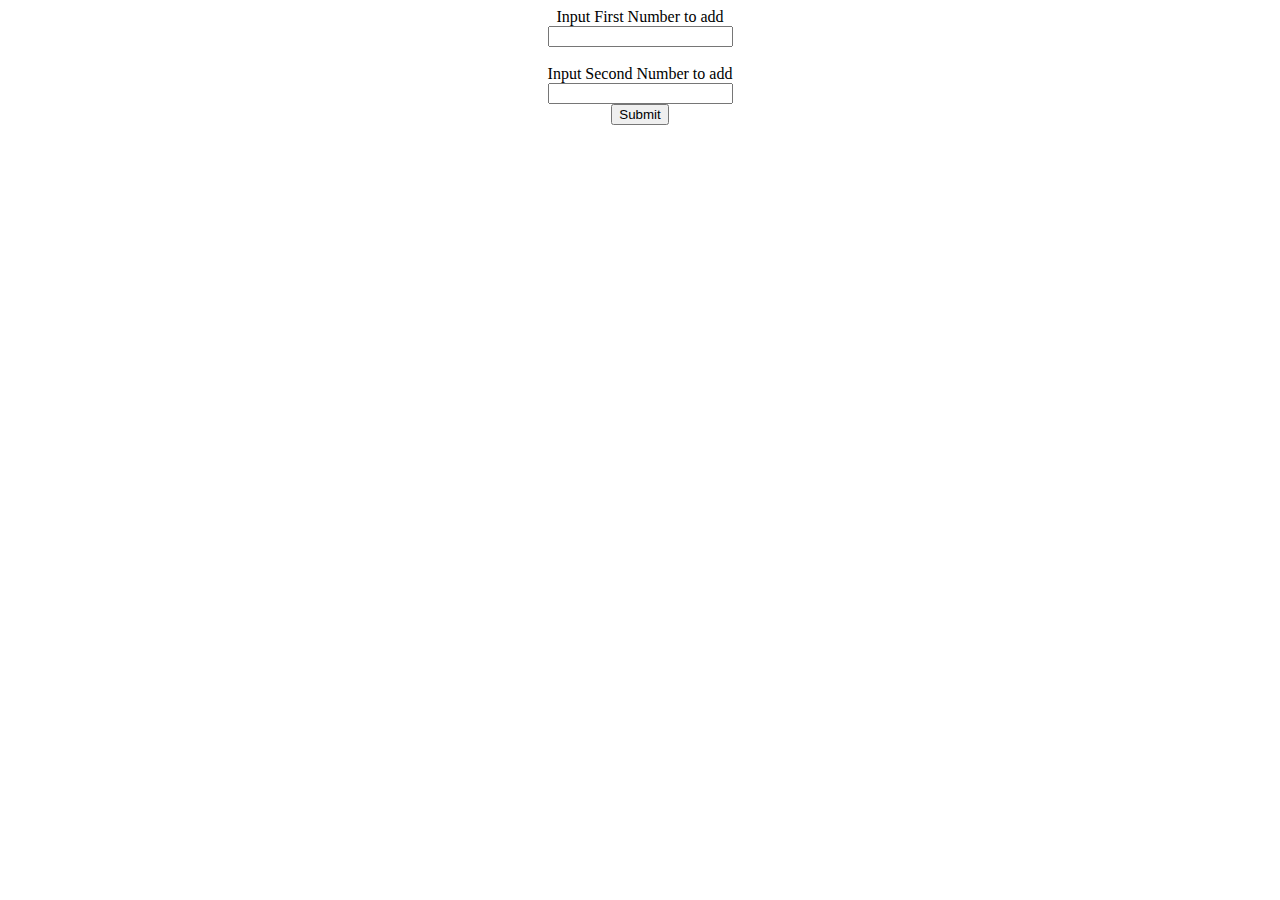
<file: challenges/adding-numbers/index.html>
<!DOCTYPE html>
<html lang="en">
<head>
  <meta charset="UTF-8">
  <meta http-equiv="X-UA-Compatible" content="IE=edge">
  <meta name="viewport" content="width=device-width, initial-scale=1.0">
  <link rel="stylesheet" href="./index.css">
  <title>Adding Numbers with the DOM</title>
</head>
<body>
  <main>
    <form action="">
      <label for="first-number">Input First Number to add</label>
      <input id="first-number" type="text">
      <br>
      <label for="second-number">Input Second Number to add</label>
      <input id="second-number" type="text">
      <input id="submit" type="submit">
    </form>

    <section id="result">
      <figure>
        <h3 id="result"></h3>
        <!-- <p> The total is <span id="sum-dislay"></span></p> -->
        <!-- this would be another way to do this -->
      </figure> 
    </section>
  </main>
  <script src="./index.js"></script>
</body>
</html>
</file>
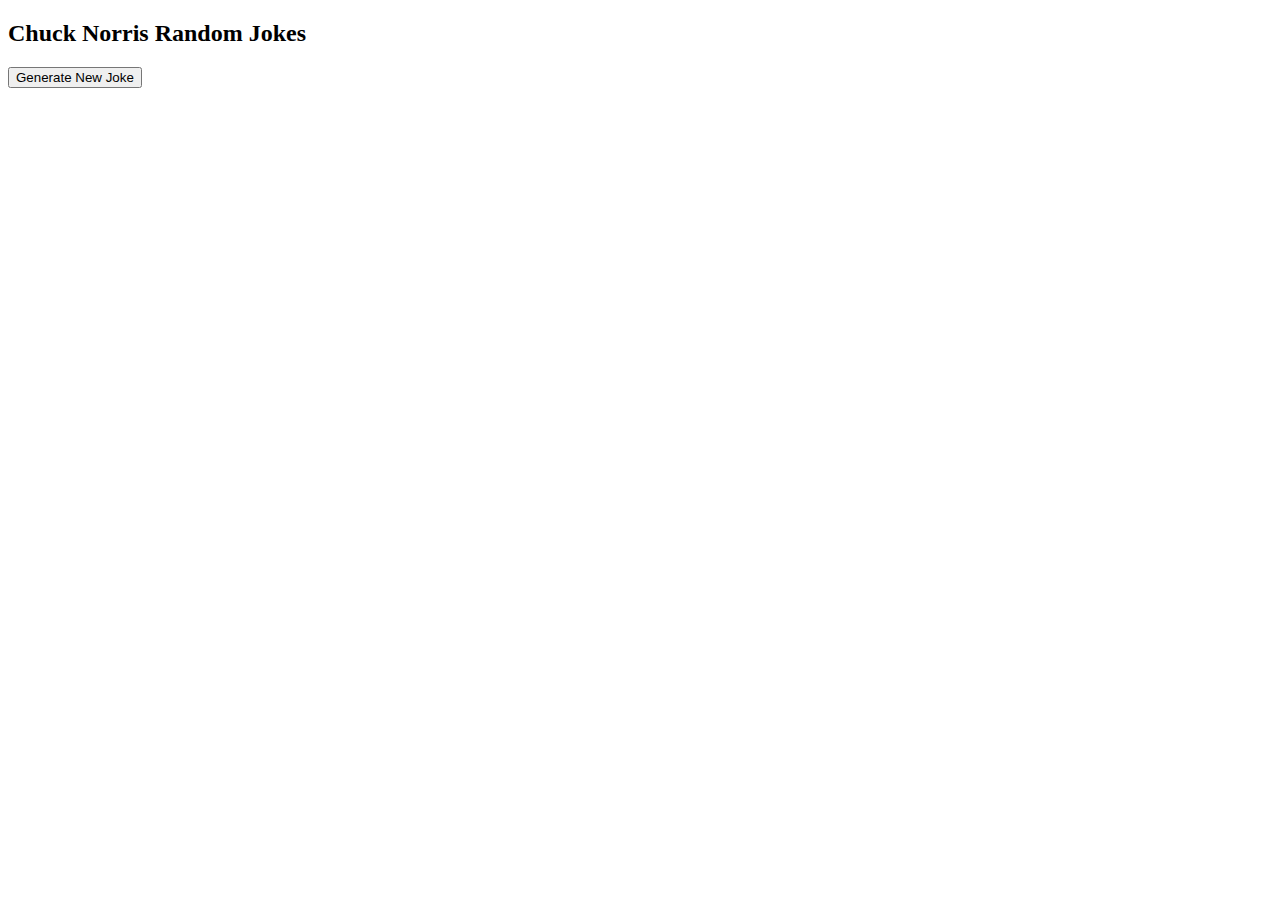
<file: challenges/chuck-norris/index.html>
<!DOCTYPE html>
<html lang="en">
<head>
  <meta charset="UTF-8">
  <meta http-equiv="X-UA-Compatible" content="IE=edge">
  <meta name="viewport" content="width=device-width, initial-scale=1.0">
  <title>Chuck Norris Api</title>
</head>
<body>
  <h2>Chuck Norris Random Jokes</h2>
  <button onclick="asyncChuckFetch()">Generate New Joke</button>
  <ul id="history"></ul>
  <script src="./index.js"></script>
</body>
</html>
</file>
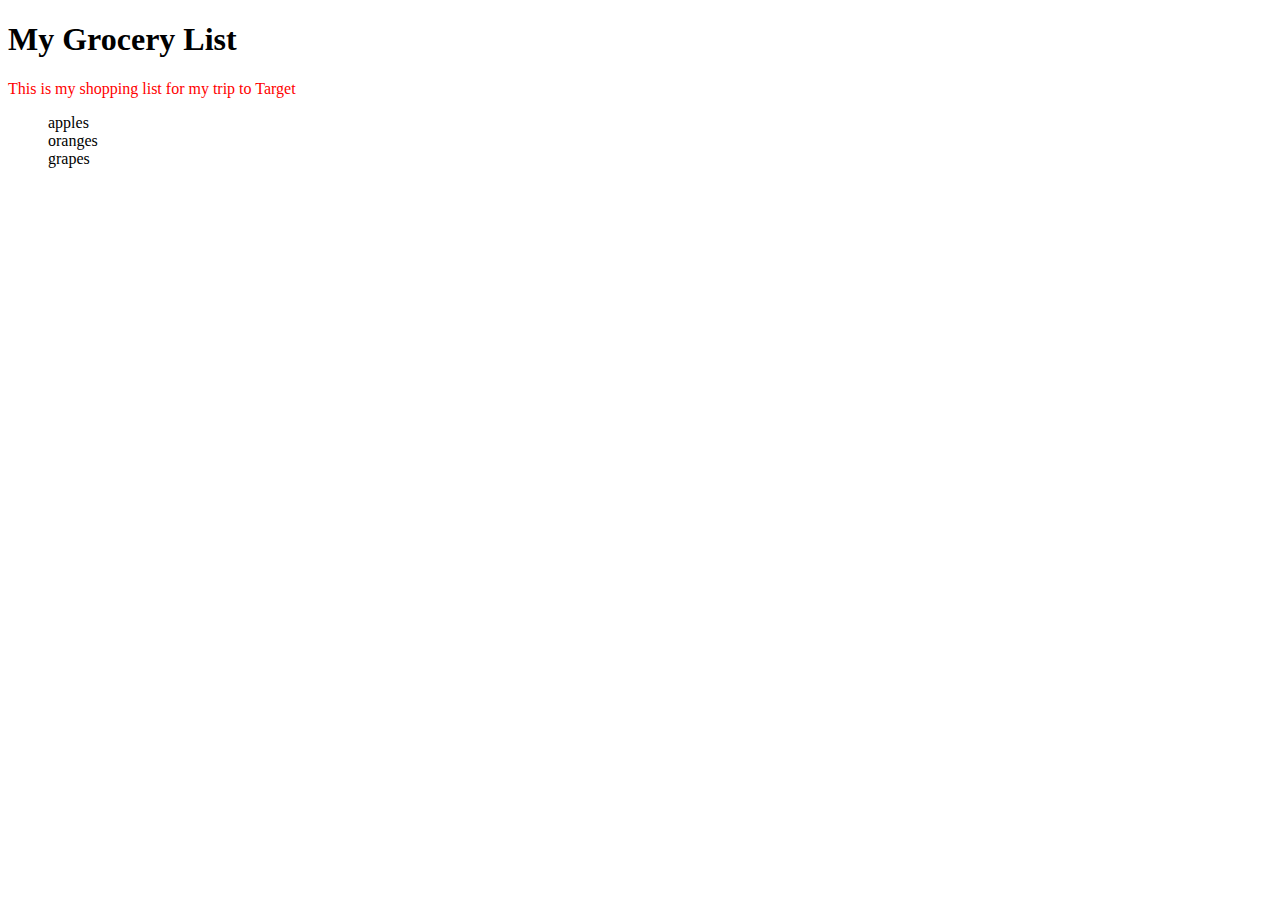
<file: challenges/grocery-list/index.html>
<!DOCTYPE html>
<html lang="en">
  <head>
    <meta charset="UTF-8" />
    <meta http-equiv="X-UA-Compatible" content="IE=edge" />
    <meta name="viewport" content="width=device-width, initial-scale=1.0" />
    <title>Document</title>
  </head>
  <body>
    <main>
      <header><h1>My Title</h1></header>
      <p>This is my shopping list for my trip to Target</p>
      <ul>
        <li>apples</li>
        <li>oranges</li>
        <li>grapes</li>
      </ul>
    </main>
    <script src="./index.js"></script>
  </body>
</html>
</file>
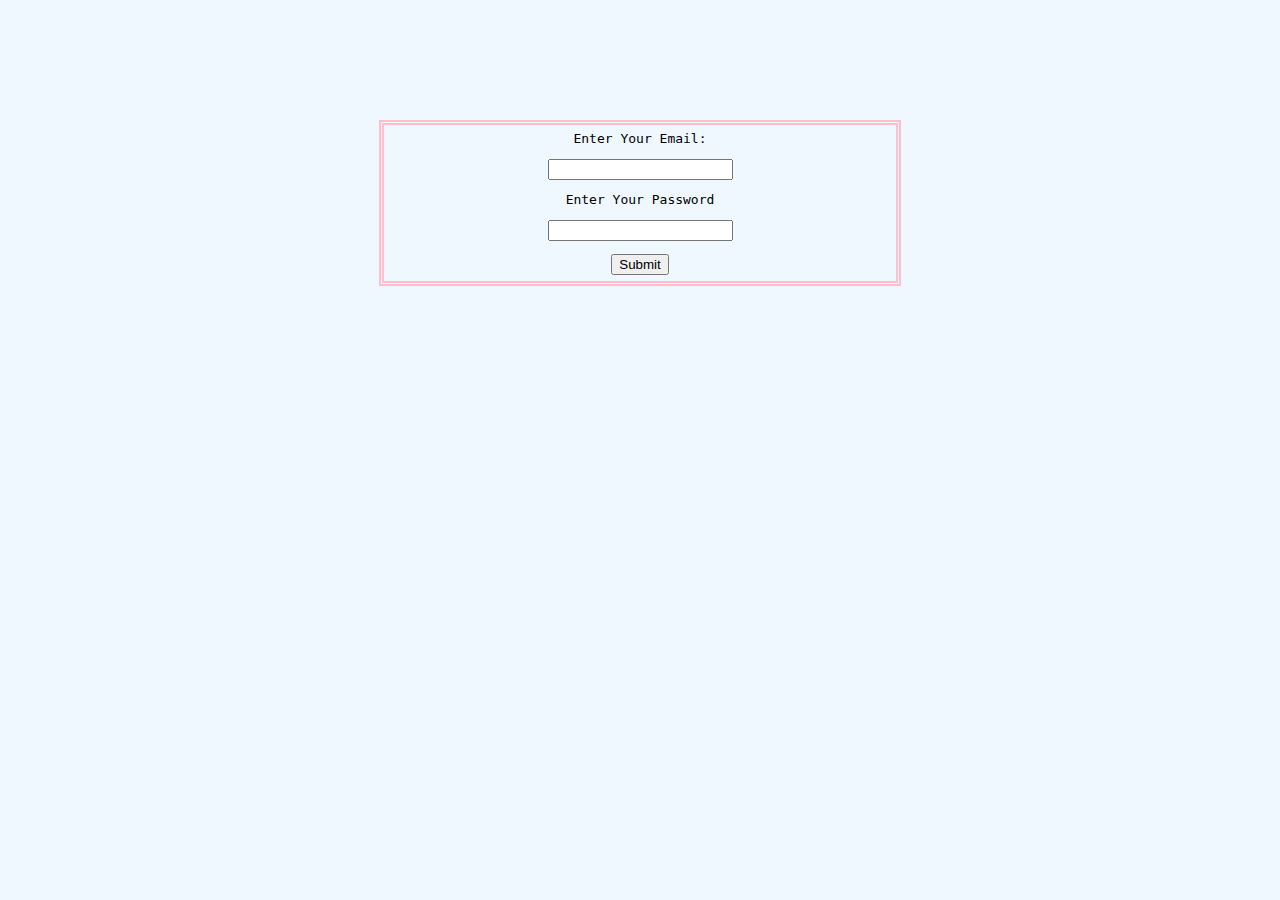
<file: challenges/login-form/index.html>
<!DOCTYPE html>
<html lang="en">
<head>
  <meta charset="UTF-8">
  <meta http-equiv="X-UA-Compatible" content="IE=edge">
  <meta name="viewport" content="width=device-width, initial-scale=1.0">
  <link rel="stylesheet" href="style.css">
  <title>Login Form</title>
</head>
<body>
  <main>
    <form>
      <label action="" for="email">Enter Your Email:</label>
      <input type="email" name="email" id="email">
      <label for="email">Enter Your Password</label>
      <input type="password" name="password" id="password">
      <button id="submit">Submit</button>
    </form>
  </main>
<script src="app.js"></script>
</body>
</html>
</file>
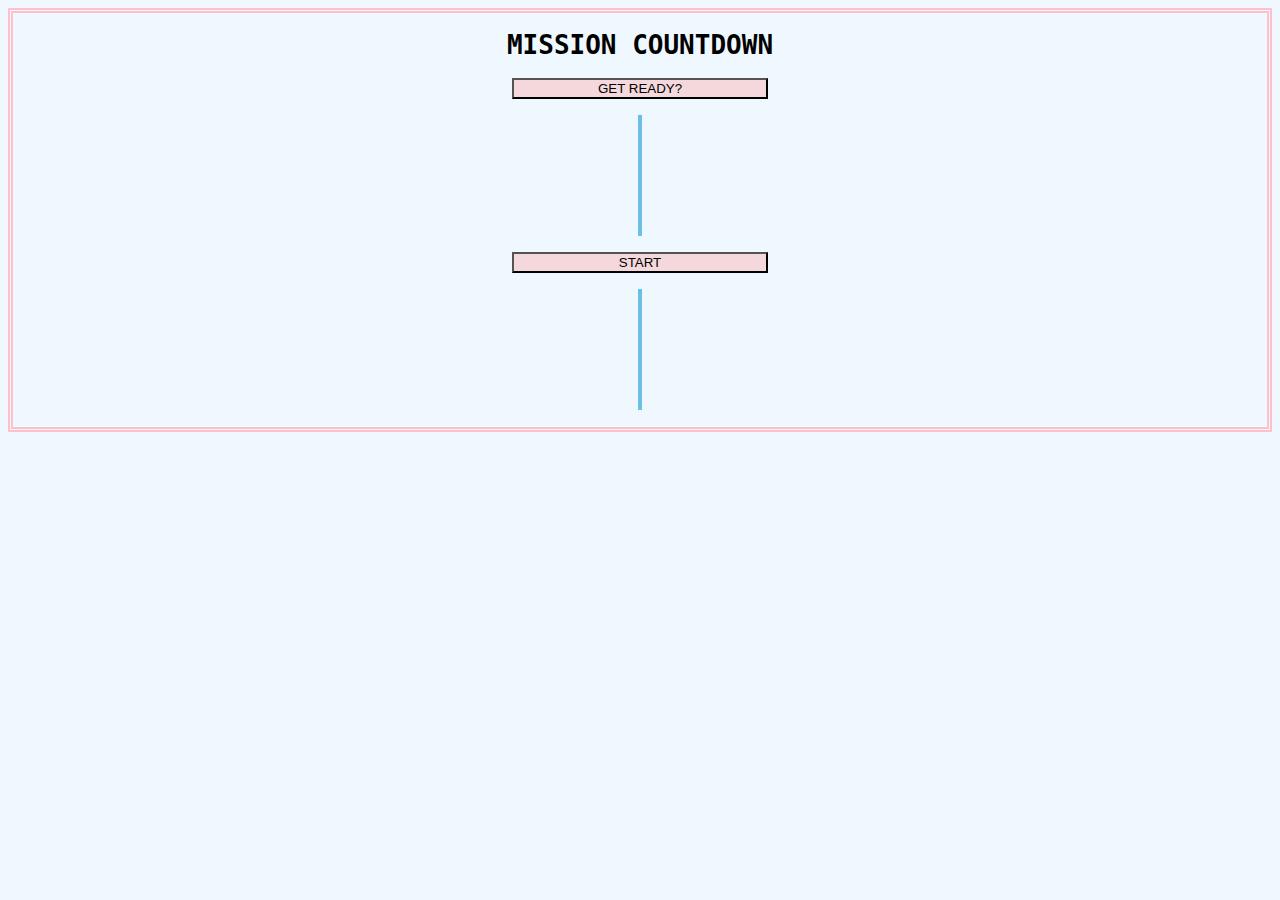
<file: challenges/timer/index.html>
<!DOCTYPE html>
<html lang="en">
<head>
  <meta charset="UTF-8">
  <meta http-equiv="X-UA-Compatible" content="IE=edge">
  <meta name="viewport" content="width=device-width, initial-scale=1.0">
  <link rel="stylesheet" href="./style.css">
  <title>Timer</title>
</head>
<body>
  <main>
    <h1>
      MISSION COUNTDOWN
    </h1>
    <button id="start-timeout">GET READY?</button>
    <h2 id="timeout-display"></h2>
    <button id="start-interval">START</button>
    <h2 id="interval-display"></h2>
  </main>
  <script src="./script.js"></script>
</body>
</html>
</file>
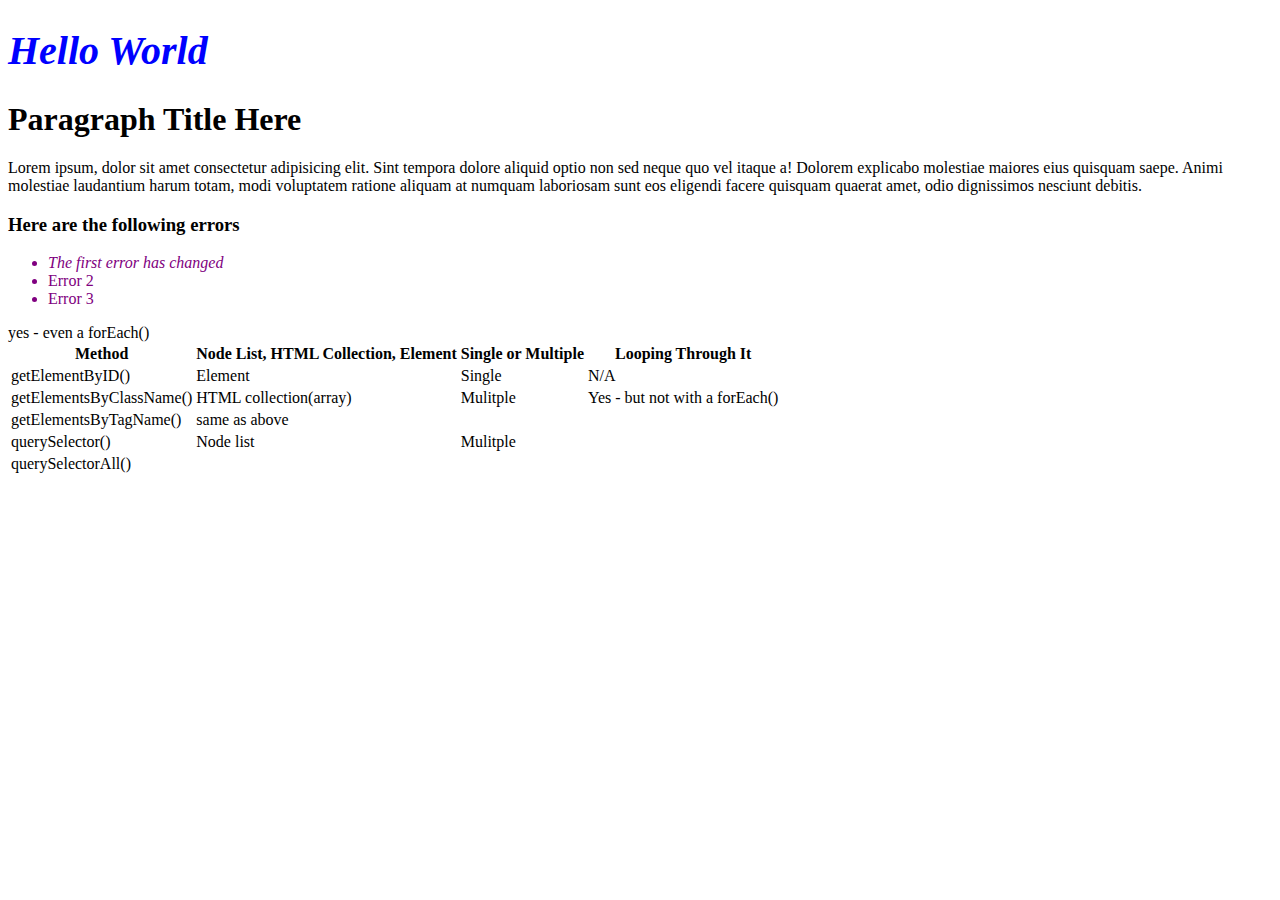
<file: lessons/DOM-Example/index.html>
<!DOCTYPE html>
<html lang="en">
<head>
  <meta charset="UTF-8">
  <meta http-equiv="X-UA-Compatible" content="IE=edge">
  <meta name="viewport" content="width=device-width, initial-scale=1.0">
  <title>DOM - EXAMPLE</title>
</head>
<body>
  <header>
    <h1 id="header">DOCUMENT OBJECT MODEL (DOM)</h1>
  </header>
  <main>
    <h1>
    Paragraph Title Here
    </h1>
<p>Lorem ipsum, dolor sit amet consectetur adipisicing elit. Sint tempora dolore aliquid optio non sed neque quo vel itaque a! Dolorem explicabo molestiae maiores eius quisquam saepe. Animi molestiae laudantium harum totam, modi voluptatem ratione aliquam at numquam laboriosam sunt eos eligendi facere quisquam quaerat amet, odio dignissimos nesciunt debitis.</p>

<!-- List Items -->

<h3>Here are the following errors</h3>

<!--  li*3.error-list -->
<ul>
  <li class="error-list">Error 1</li>
  <li class="error-list">Error 2</li>
  <li class="error-list">Error 3</li>
</ul>

<!-- Notes Table -->
<table>
  <tr>
    <th>Method</th>
    <th>Node List, HTML Collection, Element</th>
    <th>Single or Multiple</th>
    <th>Looping Through It</th>
  </tr>
  <tr>
    <td>getElementByID()</td>
    <td>Element</td>
    <td>Single</td>
    <td>N/A</td>
  </tr>
  <tr>
    <td>getElementsByClassName()</td>
    <td>HTML collection(array)</td>
    <td>Mulitple</td>
    <td>Yes - but not with a forEach()</td>
  </tr>
  <tr>
    <td>getElementsByTagName()</td>
    <td>same as above</td>
    <td></td>
    <td></td>
  </tr>
  <tr>
    <td>querySelector()</td>
    <td>Node list</td>
    <td>Mulitple</td>
    <td></td>
  </tr>yes - even a forEach()
  <tr>
    <td>querySelectorAll()</td>
    <td></td>
    <td></td>
    <td></td>
  </tr>
</table>

  </main>

<script>
  console.log("From the HTML PAGE SCRIPT TAGS")
</script>

<script src="./index.js"></script>
</body>
</html>
</file>
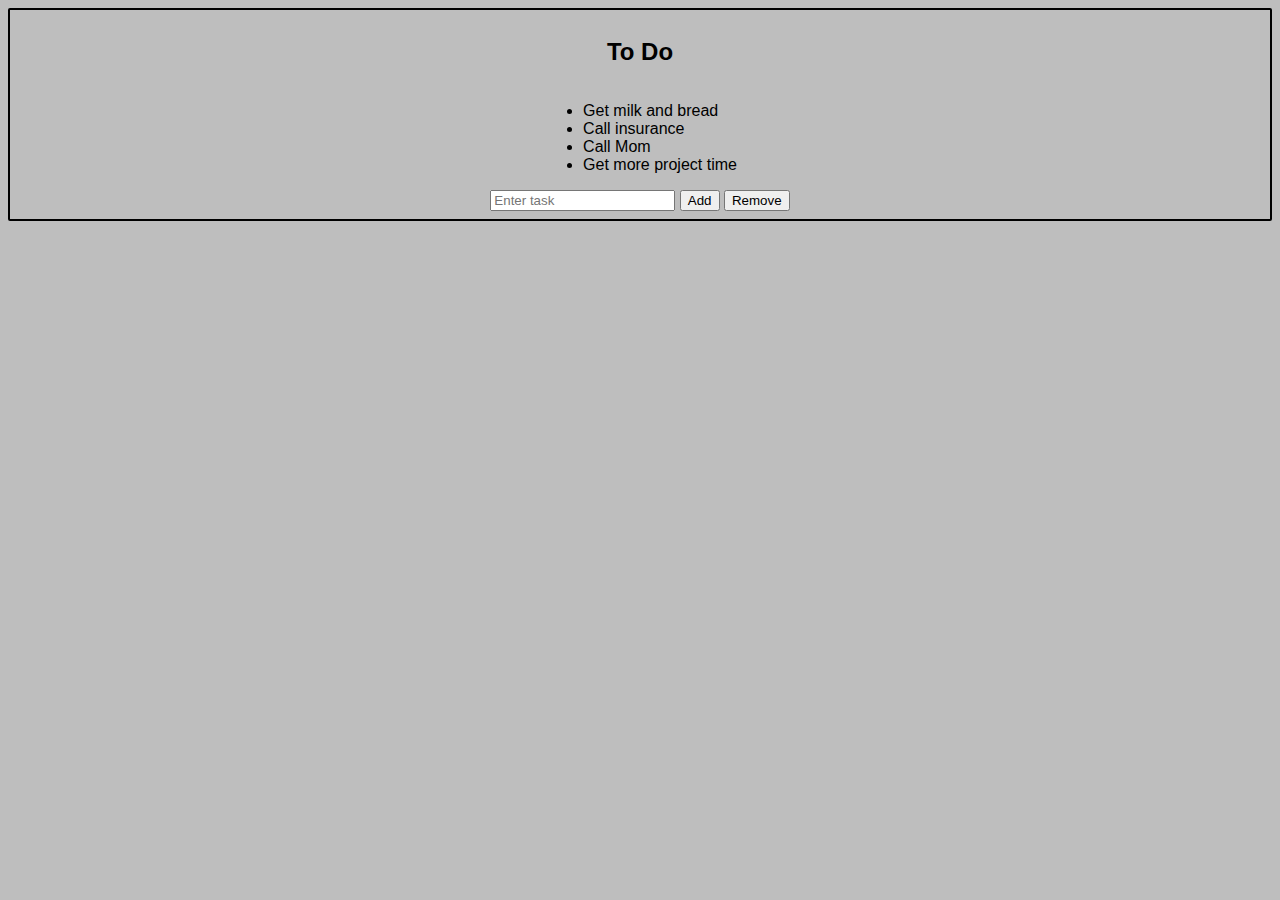
<file: lessons/event-listeners/index.html>
<!DOCTYPE html>
<html lang="en">
<head>
  <meta charset="UTF-8">
  <meta http-equiv="X-UA-Compatible" content="IE=edge">
  <meta name="viewport" content="width=device-width, initial-scale=1.0">
  <link rel="stylesheet" href="style.css">
  <title>Event Listeners</title>
</head>
<body>
  <main class="main-container">
    <h2>To Do</h2>
    <ul class="list">
      <li class="list-item">Get milk</li>
      <li class="list-item">Call insurance</li>
      <li class="list-item">Call Mom</li>
    </ul>
    <div>
      <input type="text" class="input" placeholder="Enter task">
      <button class="submit">Add</button>
      <button class="remove">Remove</button>
  </div>
  </main>
  <script src="app.js"></script>
</body>
</html>
</file>
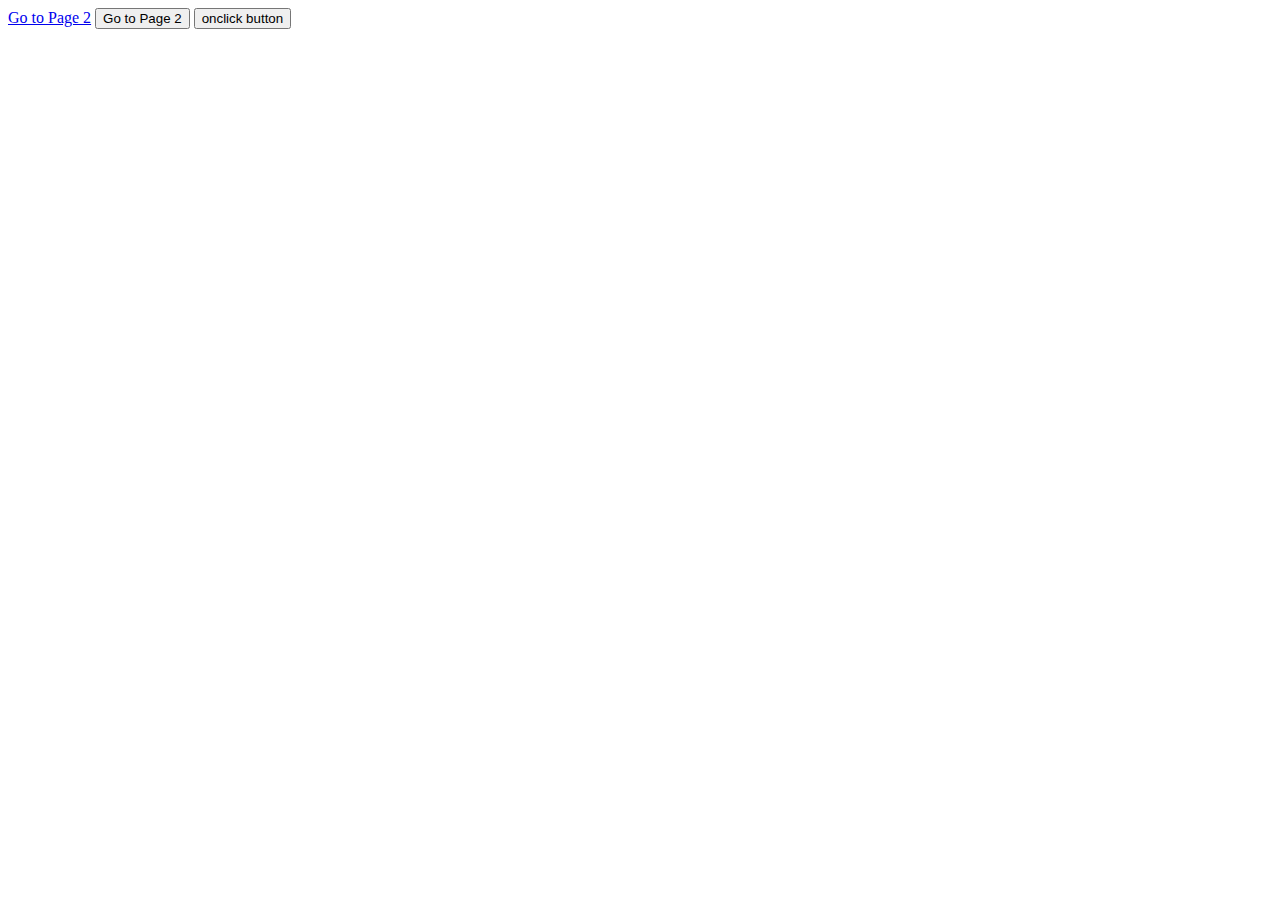
<file: lessons/query-url/page-1.html>
<!DOCTYPE html>
<html lang="en">
  <head>
    <meta charset="UTF-8" />
    <meta http-equiv="X-UA-Compatible" content="IE=edge" />
    <meta name="viewport" content="width=device-width, initial-scale=1.0" />
    <title>Page 1</title>
  </head>
  <body>
    <a id="page-link" href="./page-2.html?product=cheese&player1=1500">Go to Page 2</a>

    <button onclick="goToNextPage()">Go to Page 2</button>
    <button onclick="">onclick button</button>
    <script src="./page-1.js"></script>
  </body>
</html>
</file>
<file: challenges/adding-numbers/index.css>
form, figure {
  display: flex;
  flex-direction: column;
  justify-content: center;
  align-items: center;
  text-align: center;
}
</file>
<file: challenges/login-form/style.css>
body {
  background-color: aliceblue;
  font-family: monospace;
  display: flex;
  flex-direction: column;
  justify-content: center;
  align-items: center;
}

main {
  display: flex;
  flex-direction: column;
  justify-content: center;
  align-items: stretch;
  height: 30em;
}

form {
  display: flex;
  flex-direction: column;
  justify-content: space-around;
  align-items: center;
  border: thick double pink;
  text-align: center;
  width: 40vw;
  height: 40%;
}

.email, .password {
  height: 16px;
  border: 2px double rgb(108, 190, 231)
}
/* button {
  
} */
</file>
<file: challenges/timer/style.css>
body {
  background-color: aliceblue;
  font-family: monospace;
  display: flex;
  flex-direction: column;
  align-items: stretch;
}

main {
  display: flex;
  flex-direction: column;
  align-items: center;
  border: thick double pink;
  text-align: center;
}

h2 {
  height: 6em;
  border: 2px double rgb(108, 190, 231)
}
button {
  width: 20vw;
  background-color: rgb(244, 216, 220);
}
</file>
<file: lessons/event-listeners/style.css>
body {
  background-color: #bebebe;
  font-family: Arial, Helvetica, sans-serif;
}

.main-container {
  padding: 0.5em;
  border: 2px solid black;
  border-radius: 0.125em;
  flex-direction: column;
  display: flex;
  align-items: center;
}

/* .list-item {
  list-style-type: decimal;
} */
</file>
